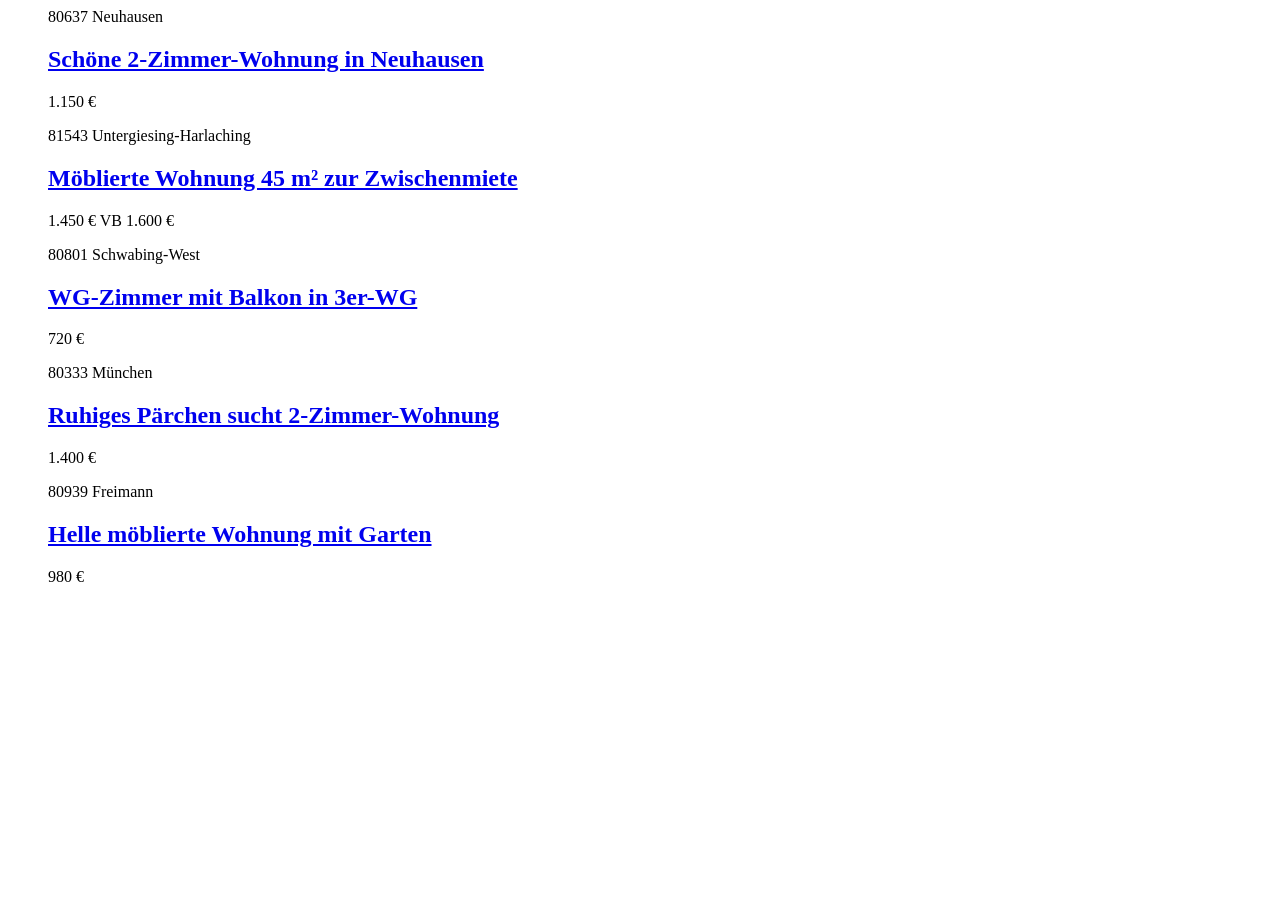
<file: tests/fixtures/kleinanzeigen_search.html>
<!--
  Synthetische Kleinanzeigen-Suchergebnisseite für Parser-Tests.

  Struktur (article.aditem mit data-adid/data-href, Preis-, Standort-, Titel-
  Knoten) entspricht dem am 20.07.2026 verifizierten echten Markup. Keine echten
  Anzeigen/Personendaten. Enthaltene Randfälle:

    * 2001: Normalfall Wohnung, Zimmerzahl im Titel, PLZ+Stadtteil.
    * 2002: VB-Preis mit durchgestrichenem Zweitpreis (erste Zahl zählt);
            Wohnfläche im Titel; Zero-Width-Space im Stadtteil.
    * 2003: WG-Zimmer (Titel enthält "WG") → listing_type wg_room.
    * 2004: Gesuch ("sucht Wohnung") → muss übersprungen werden.
    * 2005: ohne Zimmer/Größe im Titel → Felder bleiben leer.
-->
<html><body>
<ul id="srchrslt-adtable">

  <article class="aditem" data-adid="2001"
           data-href="/s-anzeige/schoene-2-zimmer-wohnung/2001-203-1">
    <div class="aditem-main">
      <div class="aditem-main--top">
        <div class="aditem-main--top--left">
          <i class="icon icon-pin-gray"></i> 80637 Neuhausen
        </div>
      </div>
      <div class="aditem-main--middle">
        <h2 class="text-module-begin">
          <a class="ellipsis" href="/s-anzeige/schoene-2-zimmer-wohnung/2001-203-1">
            Schöne 2-Zimmer-Wohnung in Neuhausen
          </a>
        </h2>
        <p class="aditem-main--middle--price-shipping--price">1.150 €</p>
      </div>
    </div>
  </article>

  <article class="aditem" data-adid="2002"
           data-href="/s-anzeige/moeblierte-wohnung/2002-203-1">
    <div class="aditem-main">
      <div class="aditem-main--top">
        <div class="aditem-main--top--left">
          <i class="icon icon-pin-gray"></i> 81543 Untergiesing-​Harlaching
        </div>
      </div>
      <div class="aditem-main--middle">
        <h2 class="text-module-begin">
          <a class="ellipsis" href="/s-anzeige/moeblierte-wohnung/2002-203-1">
            Möblierte Wohnung 45 m² zur Zwischenmiete
          </a>
        </h2>
        <p class="aditem-main--middle--price-shipping--price">1.450 € VB 1.600 €</p>
      </div>
    </div>
  </article>

  <article class="aditem" data-adid="2003"
           data-href="/s-anzeige/wg-zimmer-schwabing/2003-203-1">
    <div class="aditem-main">
      <div class="aditem-main--top">
        <div class="aditem-main--top--left">
          <i class="icon icon-pin-gray"></i> 80801 Schwabing-West
        </div>
      </div>
      <div class="aditem-main--middle">
        <h2 class="text-module-begin">
          <a class="ellipsis" href="/s-anzeige/wg-zimmer-schwabing/2003-203-1">
            WG-Zimmer mit Balkon in 3er-WG
          </a>
        </h2>
        <p class="aditem-main--middle--price-shipping--price">720 €</p>
      </div>
    </div>
  </article>

  <article class="aditem" data-adid="2004"
           data-href="/s-anzeige/suche-wohnung/2004-203-1">
    <div class="aditem-main">
      <div class="aditem-main--top">
        <div class="aditem-main--top--left">
          <i class="icon icon-pin-gray"></i> 80333 München
        </div>
      </div>
      <div class="aditem-main--middle">
        <h2 class="text-module-begin">
          <a class="ellipsis" href="/s-anzeige/suche-wohnung/2004-203-1">
            Ruhiges Pärchen sucht 2-Zimmer-Wohnung
          </a>
        </h2>
        <p class="aditem-main--middle--price-shipping--price">1.400 €</p>
      </div>
    </div>
  </article>

  <article class="aditem" data-adid="2005"
           data-href="/s-anzeige/helle-wohnung/2005-203-1">
    <div class="aditem-main">
      <div class="aditem-main--top">
        <div class="aditem-main--top--left">
          <i class="icon icon-pin-gray"></i> 80939 Freimann
        </div>
      </div>
      <div class="aditem-main--middle">
        <h2 class="text-module-begin">
          <a class="ellipsis" href="/s-anzeige/helle-wohnung/2005-203-1">
            Helle möblierte Wohnung mit Garten
          </a>
        </h2>
        <p class="aditem-main--middle--price-shipping--price">980 €</p>
      </div>
    </div>
  </article>

</ul>
</body></html>
</file>
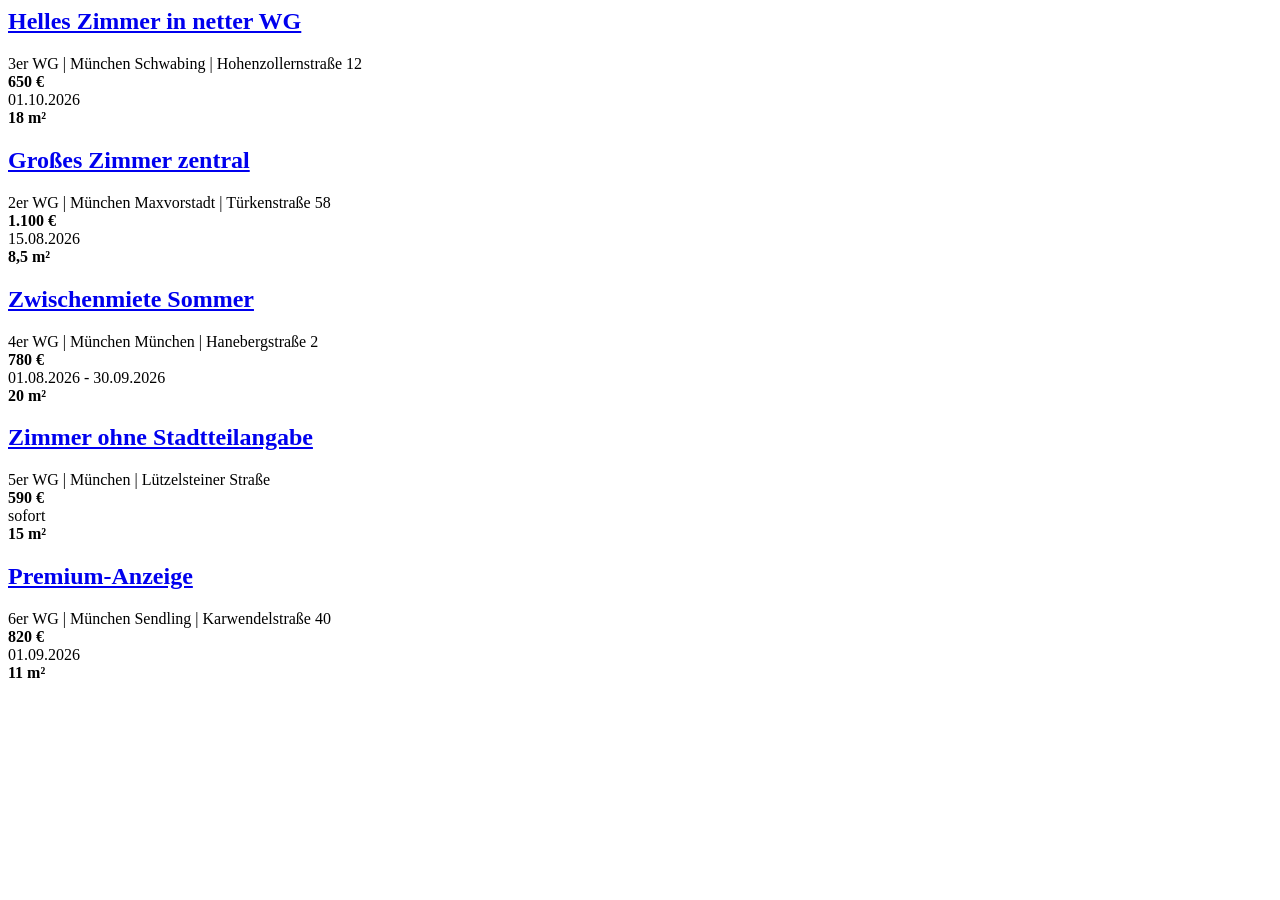
<file: tests/fixtures/wg_gesucht_search.html>
<!--
  Synthetische WG-Gesucht-Suchergebnisseite für Parser-Tests.

  Die Struktur (Klassen, Verschachtelung, Reihenfolge der Preis/Datum/Größe-Spalten,
  Standortzeile) entspricht exakt dem am 20.07.2026 verifizierten echten Markup.
  Bewusst KEINE echten Anzeigen/Personendaten. Enthalten sind gezielt die
  Randfälle, die der Parser beherrschen muss:

    * Karte 1: Normalfall mit Straße + Hausnummer, ganzzahliger Miete/Größe.
    * Karte 2: Tausendertrennzeichen in der Miete (1.100 €), Nachkomma-Größe (8,5 m²).
    * Karte 3: Zeitraum statt Datum (Zwischenmiete), Stadtteil "München München".
    * Karte 4: keine Stadtteilangabe (nur "München"), Straße ohne Hausnummer.
    * Karte 5: Premium-Anzeige mit Query-String in der URL (href mit ?asset_id=…).
-->
<html><body>
<div class="offer_list_wrapper">

  <div id="liste-details-ad-1001" class="wgg_card offer_list_item " data-id="1001">
    <div class="row">
      <div class="col-sm-8 card_body">
        <div class="row noprint">
          <h2 class="truncate_title noprint">
            <a href="/wg-zimmer-in-Muenchen-Schwabing.1001.html" title="Anzeige ansehen: Helles Zimmer">
              Helles Zimmer in netter WG
            </a>
          </h2>
        </div>
        <div class="col-xs-11 hidable_content ">
          <span>3er WG | München Schwabing | Hohenzollernstraße 12</span>
        </div>
        <div class="row noprint middle hidable_content ">
          <div class="col-xs-3"><b>650 €</b></div>
          <div class="col-xs-5 text-center">01.10.2026</div>
          <div class="col-xs-3 text-right"><b>18 m²</b></div>
        </div>
      </div>
    </div>
  </div>

  <div id="liste-details-ad-1002" class="wgg_card offer_list_item " data-id="1002">
    <div class="row">
      <div class="col-sm-8 card_body">
        <h2 class="truncate_title noprint">
          <a href="/wg-zimmer-in-Muenchen-Maxvorstadt.1002.html" title="Anzeige ansehen">
            Großes Zimmer zentral
          </a>
        </h2>
        <div class="col-xs-11 hidable_content ">
          <span>2er WG | München Maxvorstadt | Türkenstraße 58</span>
        </div>
        <div class="row noprint middle hidable_content ">
          <div class="col-xs-3"><b>1.100 €</b></div>
          <div class="col-xs-5 text-center">15.08.2026</div>
          <div class="col-xs-3 text-right"><b>8,5 m²</b></div>
        </div>
      </div>
    </div>
  </div>

  <div id="liste-details-ad-1003" class="wgg_card offer_list_item " data-id="1003">
    <div class="row">
      <div class="col-sm-8 card_body">
        <h2 class="truncate_title noprint">
          <a href="/wg-zimmer-in-Muenchen.1003.html" title="Anzeige ansehen">
            Zwischenmiete Sommer
          </a>
        </h2>
        <div class="col-xs-11 hidable_content ">
          <span>4er WG | München München | Hanebergstraße 2</span>
        </div>
        <div class="row noprint middle hidable_content ">
          <div class="col-xs-3"><b>780 €</b></div>
          <div class="col-xs-5 text-center">01.08.2026 - 30.09.2026</div>
          <div class="col-xs-3 text-right"><b>20 m²</b></div>
        </div>
      </div>
    </div>
  </div>

  <div id="liste-details-ad-1004" class="wgg_card offer_list_item " data-id="1004">
    <div class="row">
      <div class="col-sm-8 card_body">
        <h2 class="truncate_title noprint">
          <a href="/wg-zimmer-in-Muenchen.1004.html" title="Anzeige ansehen">
            Zimmer ohne Stadtteilangabe
          </a>
        </h2>
        <div class="col-xs-11 hidable_content ">
          <span>5er WG | München | Lützelsteiner Straße</span>
        </div>
        <div class="row noprint middle hidable_content ">
          <div class="col-xs-3"><b>590 €</b></div>
          <div class="col-xs-5 text-center">sofort</div>
          <div class="col-xs-3 text-right"><b>15 m²</b></div>
        </div>
      </div>
    </div>
  </div>

  <div id="liste-details-ad-1005" class="wgg_card offer_list_item " data-id="1005">
    <div class="row">
      <div class="col-sm-8 card_body">
        <h2 class="truncate_title noprint">
          <a href="/wg-zimmer-in-Muenchen.90.0.1.0.html?asset_id=1005&pu=99&sort_column=1"
             title="Anzeige ansehen">
            Premium-Anzeige
          </a>
        </h2>
        <div class="col-xs-11 hidable_content ">
          <span>6er WG | München Sendling | Karwendelstraße 40</span>
        </div>
        <div class="row noprint middle hidable_content ">
          <div class="col-xs-3"><b>820 €</b></div>
          <div class="col-xs-5 text-center">01.09.2026</div>
          <div class="col-xs-3 text-right"><b>11 m²</b></div>
        </div>
      </div>
    </div>
  </div>

</div>
</body></html>
</file>
